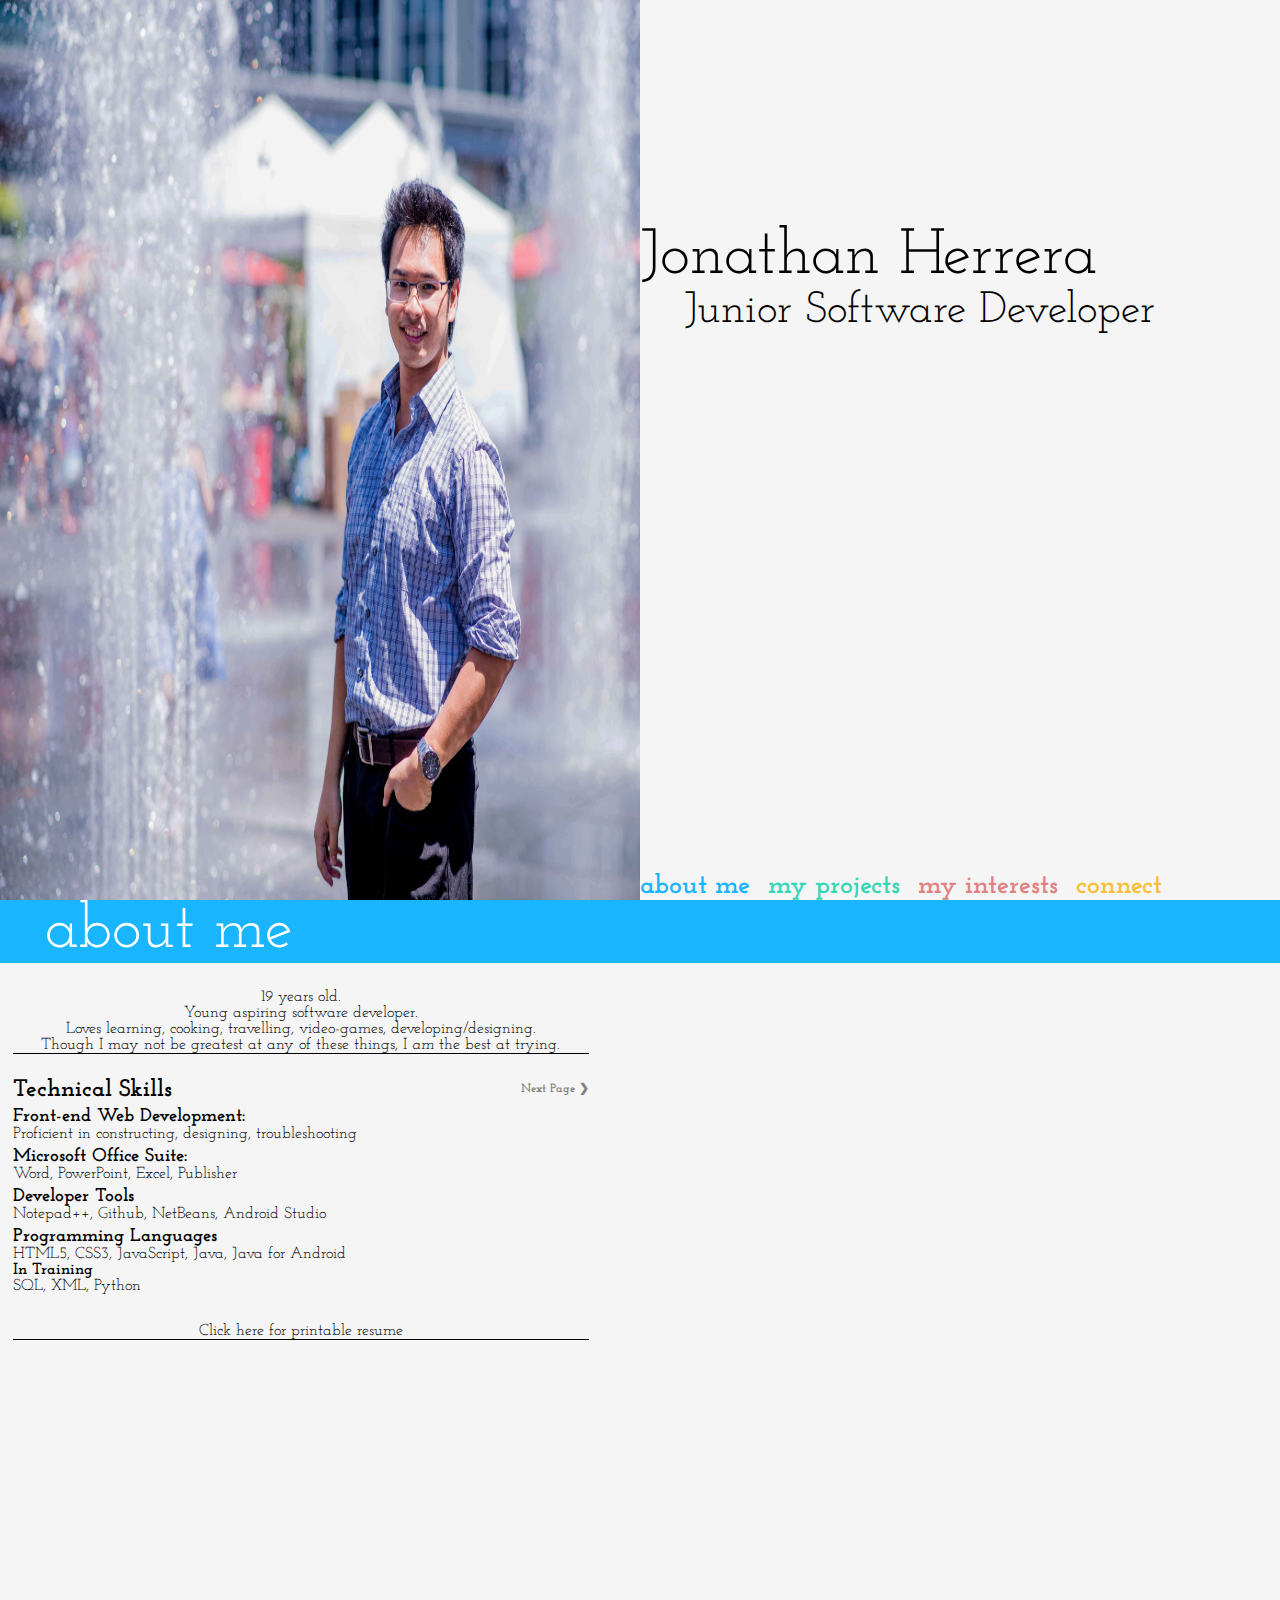
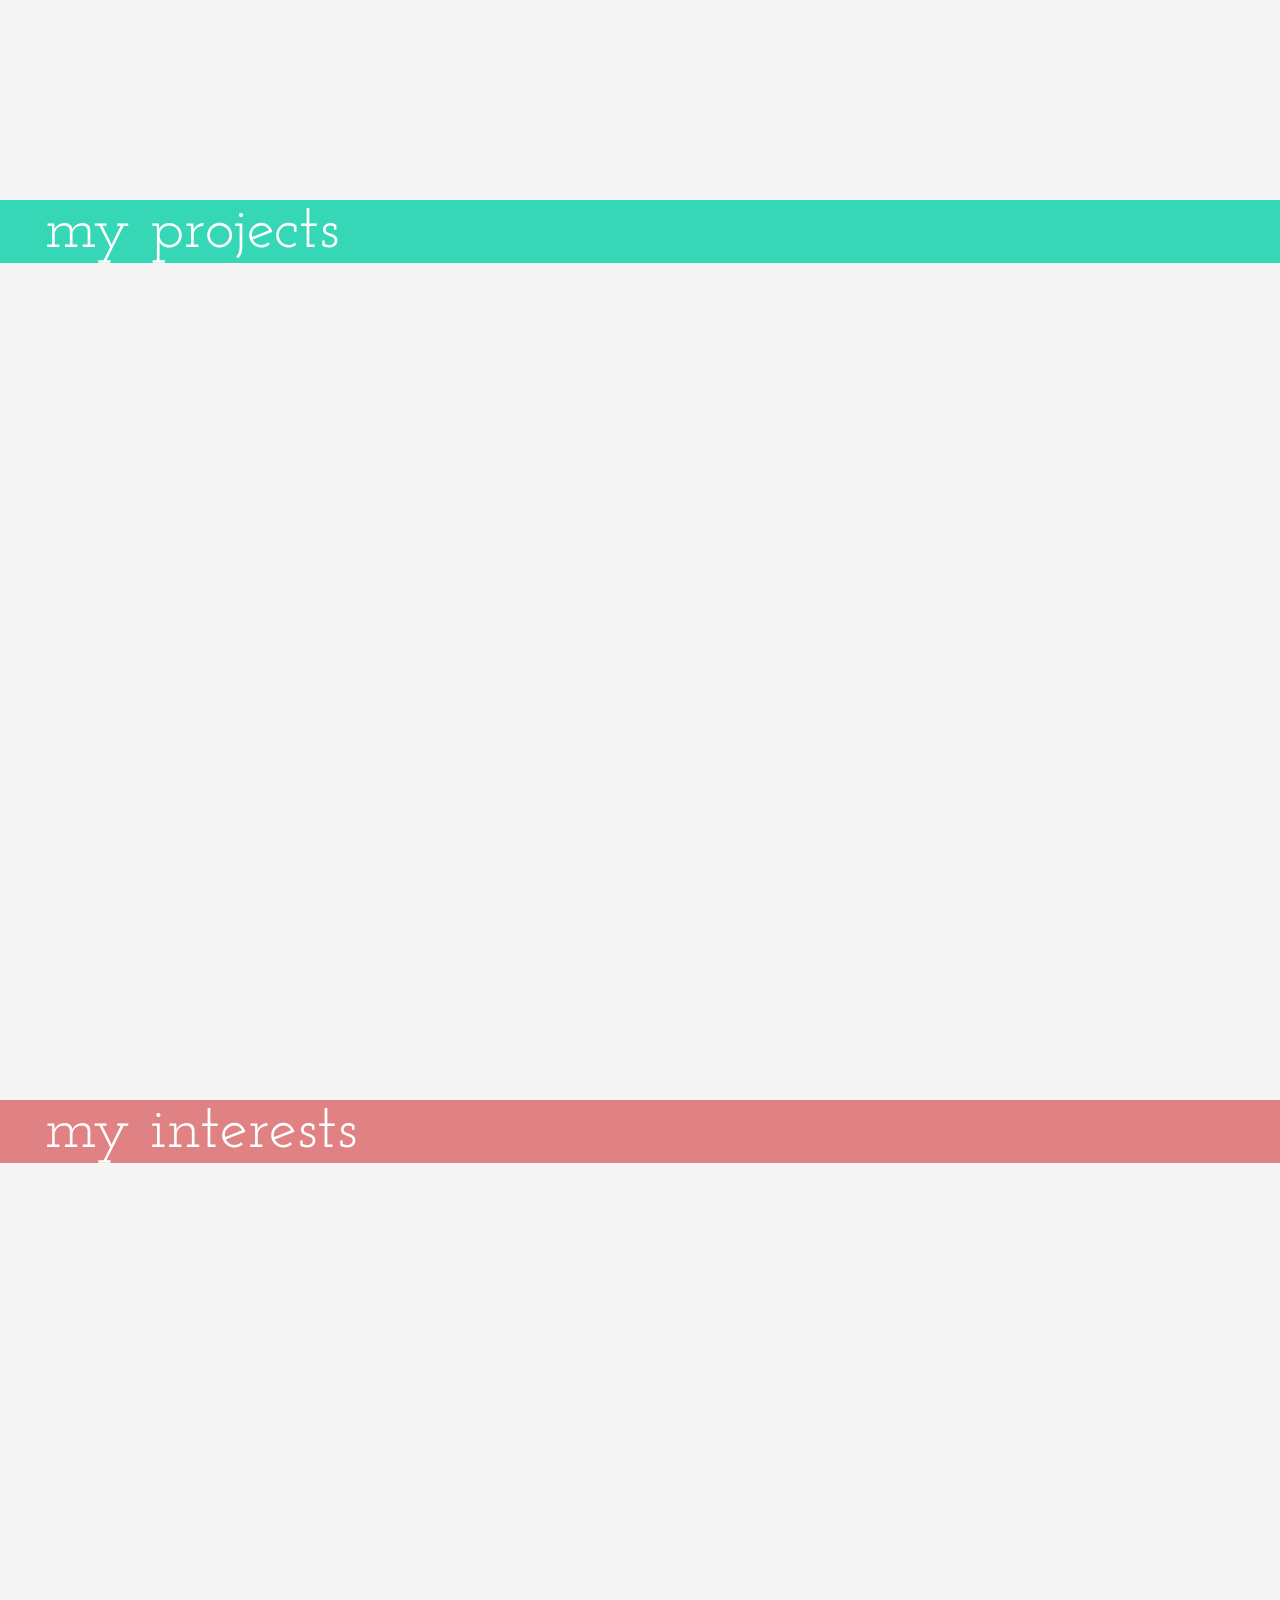
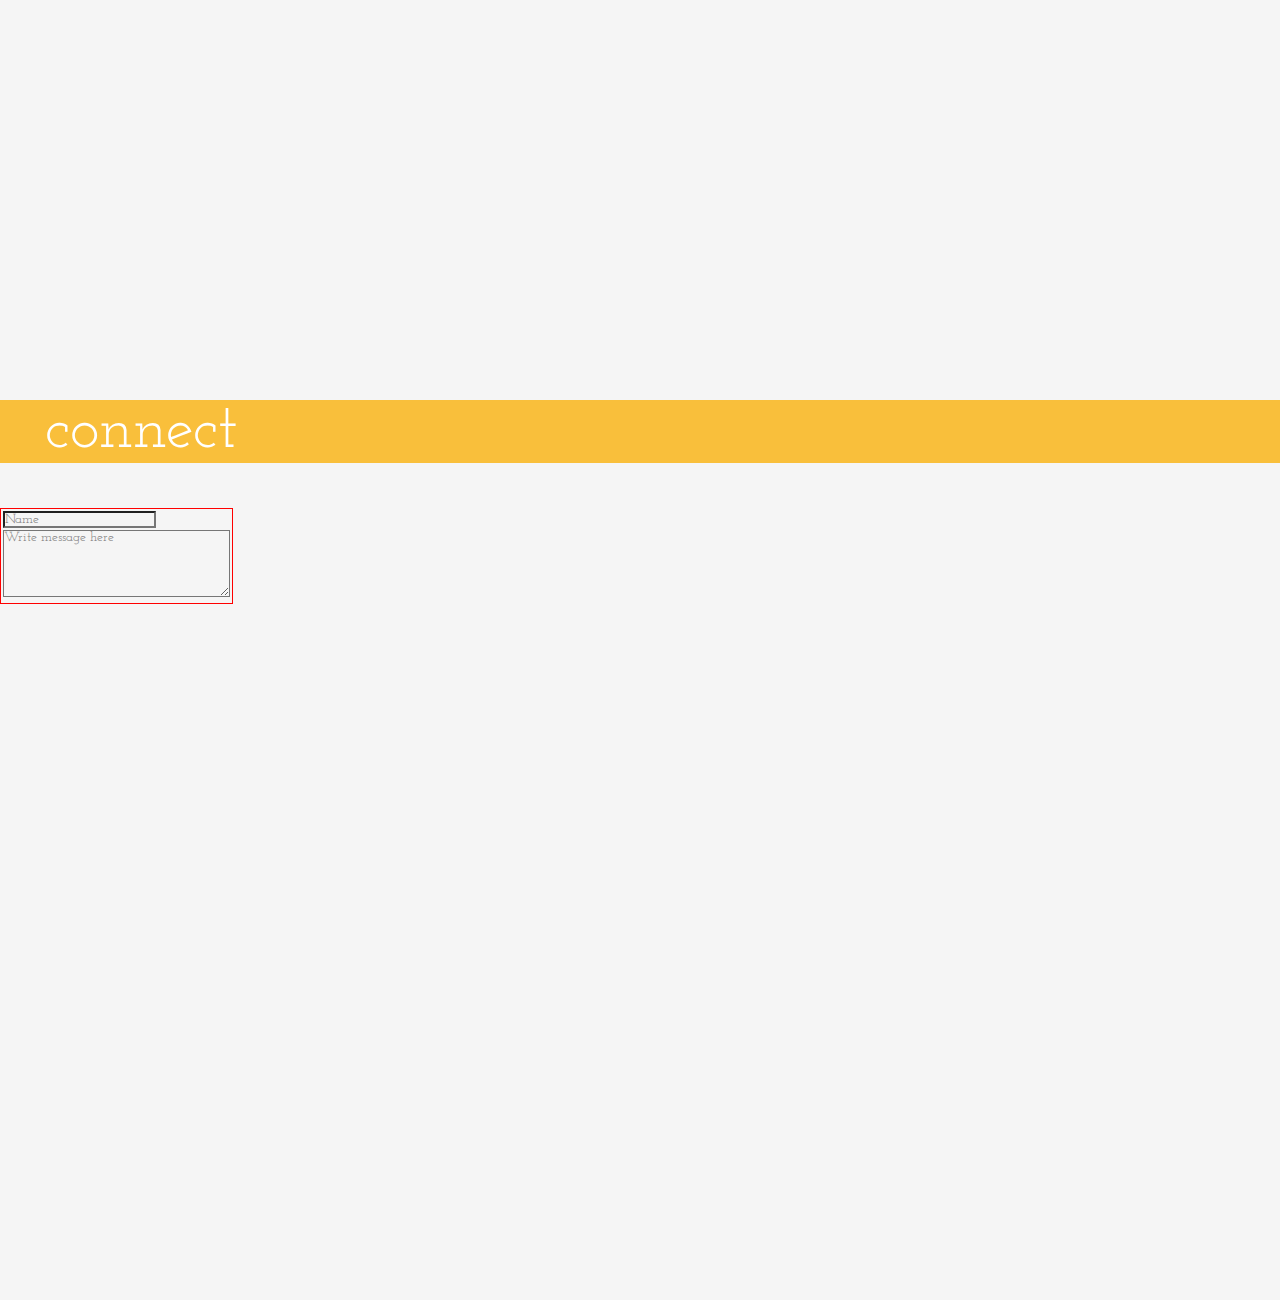
<file: new site/index.html>
<!DOCTYPE HTML>

<html>

	<head>
	
		<title> Jonathan Herrera's Portfolio </title>
		<meta charset="UTF-8">
		
		<link href="https://fonts.googleapis.com/css?family=Josefin+Slab" rel="stylesheet">
		<link href="css/style.css" type="text/css" rel="stylesheet">
		<link href="css/styleAbout.css" type="text/css" rel="stylesheet">
		<link href="css/styleProjects.css" type="text/css" rel="stylesheet">
		<link href="css/styleInterests.css" type="text/css" rel="stylesheet">
		<link href="css/styleContact.css" type="text/css" rel="stylesheet">
		
		<script src="https://ajax.googleapis.com/ajax/libs/jquery/1.12.4/jquery.min.js"></script>
		<script src="js/scripts.js" defer></script>

		
		
	</head>
	
	<body>
	
	<!-- this is the initial landing page tat contains my face/name/title and quick links -->
		<section id="pageLanding">
		<!-- the section contains the background image and the article formats all content to the unoccupied side -->
			<article id="intro">
			
				<p> Jonathan Herrera </p>
				<p style="padding-left: 1em; font-size: 2.75em;"> Junior Software Developer </p>
				
<!-- 				<a href="#transitionAbout"> About Me </a> -->
						<!-- the link should actually connect to the transition so it shows as well -->
				
<!-- 				<section id="quickNav">
					<img class="icon" src="images/icons/iconAbout.svg">
					<img class="icon" src="images/icons/iconProjects.svg">
					<img class="icon" src="images/icons/iconInterests.svg">
					<img class="icon" src="images/icons/iconContact.svg">
				</section> -->
				
			<nav id="navMain">
			
				<ol>
					<li> <a href="#transitionAbout" style="color:rgb(25, 181, 254)"> about me </a> </li>
					<li> <a href="#transitionProjects" style="color:rgb(54, 215, 183)"> my projects </a> </li>
					<li> <a href="#transitionInterests" style="color:rgb(224, 130, 131)"> my interests </a> </li>
					<li> <a href="#transitionContact" style="color:rgb(249, 191, 59)"> connect </a> </li>
				</ol>
			
			</nav>
				
			</article>
		
		</section>
		
<!-- the following section is the about me page -->
		
		<article class="transition" id="transitionAbout">
			
			<a href="#transitionAbout"> about me </a>
			
		</article>
		
	
		<section class="page" id="pageAbout">
		
			<article id="contentAbout">
			
				<p> 19 years old. <br>
					Young aspiring software developer. <br>
					Loves learning, cooking, travelling, video-games, developing/designing. <br>
					Though I may not be greatest at any of these things, I <em>am</em> the best at trying.
				</p>
				
				<section class="experience"> 
					<a class="skillNext" onclick="plusSkills(1)">Next Page &#10095;</a>
					<!-- these are the next/previous slide buttons -->
				
					<article class="skillList">
					
						<h2> Technical Skills </h2>
						
							<h3> Front-end Web Development:</h3>
							<p> Proficient in constructing, designing, troubleshooting </p>
							
							<h3> Microsoft Office Suite: </h3> 
							<p> Word, PowerPoint, Excel, Publisher </p>
							
							<h3> Developer Tools </h3> 
							<p>  Notepad++, Github, NetBeans, Android Studio </p>
							
							<h3> Programming Languages </h3>
							<p> HTML5, CSS3, JavaScript, Java, Java for Android </p>
							
								<h4> In Training </h4>
								<p> SQL, XML, Python </p>
							
					</article>
						
					<article class="skillList">
					
						<h2> Awards and Certifications </h2>
						
							<h3> MTA: HTML5 Application Development Fundamentals </h3>
							<p> Certified in using the fundamental applications for use in front-end web development </p>
							
							<h3> Skills Canada </h3>
							<p> Participated in the national Skills Canada competition in the secondary school level for IT - Software Solutions for Businesses and achieved second place </p>
							
							<h3> Customer Service Excellence </h3>
							<p> Have demonstrated the ability to communicate with customers and guests in a professional manner as well as the capacity to handle various situations that may arise </p>

					</article>		
							
					<article class="skillList">
					
						<h2> Education and Training </h2>
						
							<h3> Technology Service Corps., NPower Canada </h3>
							<p> Intensive fifteen week training in web and mobile applications development.</p>
							
								<h4> Extracurricular </h4>
								<p> Review Committee - Organized activities to help teach peers new concepts </p>
								<p> Graduation Video Committee - Directing a video used that will be used to promote the program </p>
							
							<h3> Assumption College School, Secondary School </h3>
							<p> Graduated with OSSD, Honour Roll, and French Language Certificate</p>
							
								<h4> Extracurricular </h4>
								<p> Curling Team - Played as a member of my school's curling team </p>
								<p> Concert Band - Attended weekly rehearsals and performed for numerous events </p>
							
					</article>
					
					<br>
				
				</section>
				
				<p id="resume"> <a href="content/Jonathan_Herrera_Resume.pdf"> Click  here for printable resume</a> </p>
				
			</article>
		
		</section>
		
<!-- the follwing section is the projects page -->
		
		<article class="transition" id="transitionProjects">
		
			<a href="#transitionProjects"> my projects </a>
		
		</article>
		
		<section class="page" id="pageProjects">
		
			<article id="contentProjects">
			
				
			
			</article>
		
		</section>
		
<!-- the following is the interests page -->

		<article class="transition" id="transitionInterests">
		
			<a href="#transitionInterests"> my interests </a>
		
		</article>
		
		<section class="page" id="pageInterests">
		
			<article id="contentInterests">
			
			
			</article>
		
		</section>
		
<!-- the following is the contact page -->

		<article class="transition" id="transitionContact">
			
			<a href="#transitionContact"> connect </a>
		
		</article>
		
		<section class="page" id="pageContact">
		
			<form>
		
				<table id="formContact">
					
					<tr>
						<td> <input type="text" name="firstName" value="" placeholder="Name" required></td>
					</tr>
					
					<tr>
						<td> <textarea rows="5" cols="30" value="" placeholder="Write message here" required></textarea></td>
					</tr>
					
				</table>
			
			</form>
			
		</section>
		
	</body>
	
<html>
</file>
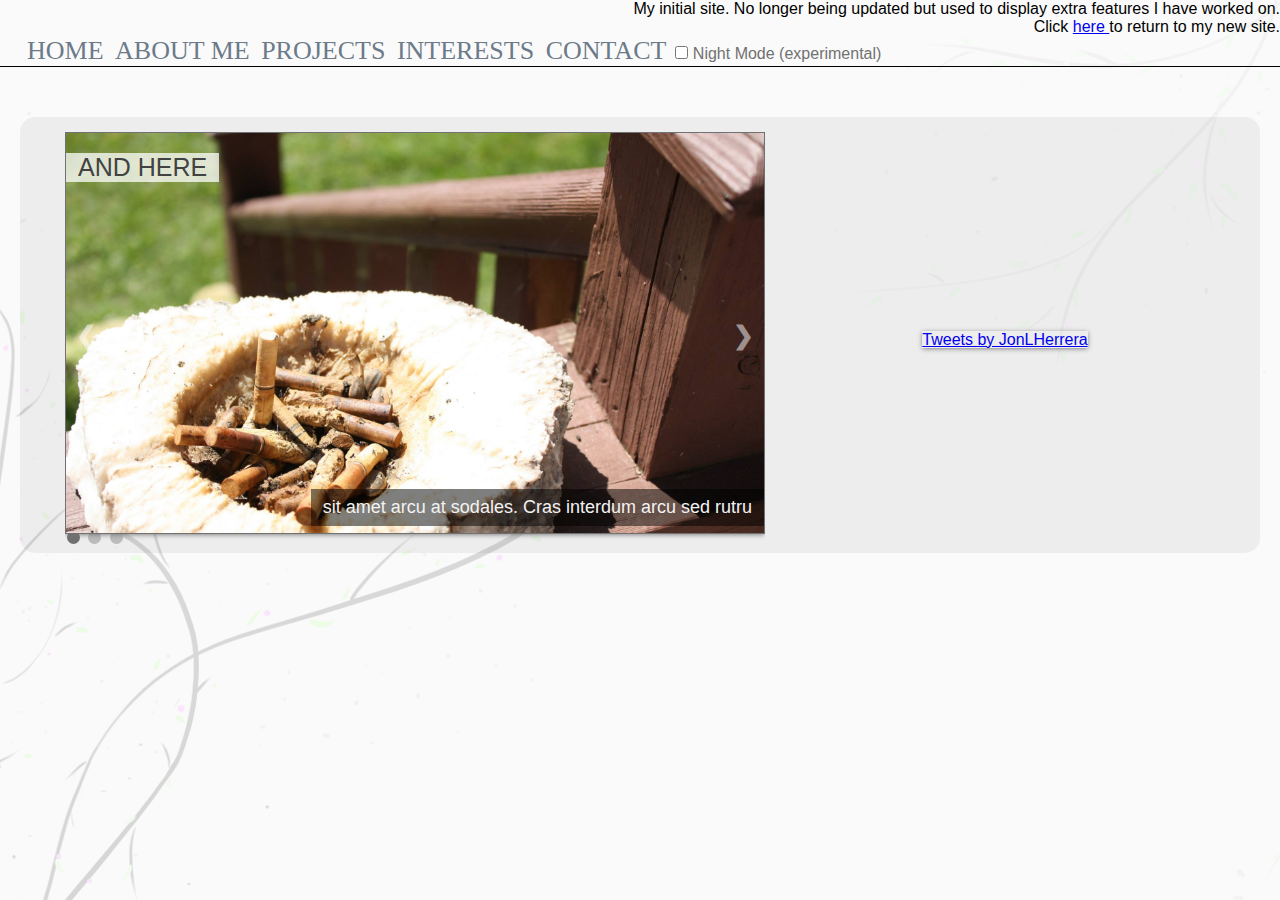
<file: old site/index.html>
<!-- JONATHAN HERRERA -->
<!doctype html>

<html>

    <head> 
    
        <meta charset="UTF-8">
<!--		<meta name="viewport" content="width=content-width"> -->
<meta name="viewport" content="width=device-width, initial-scale=1.0, maximum-scale=1.0, user-scalable=no">
        
		<link rel="stylesheet" type="text/css" href="css/style.css">
		<link rel="stylesheet" type="text/css" href="css/homeStyle.css">
		<link rel="stylesheet" type="text/css" href="css/aboutMeStyle.css">
		<link rel="stylesheet" type="text/css" href="css/portfolioStyle.css">
		<link rel="stylesheet" type="text/css" href="css/interestsStyle.css">
		
		<script src="js/script.js" defer></script>
		<!-- the defer is needed so that the page will load the carousel before the JS -->
		<script src="js/progressBars.js" defer></script>
		<!-- this loads my status bars in AboutME -->
		<script src="js/nightMode.js"></script>
		
        <title> Jonathan Herrera </title>
        
    </head>
    
    <body onresize="navChange()">
	<!-- this is for the navbar. function explained in the script sheet -->
    
        <header>
			
			My initial site. No longer being updated but used to display extra features I have worked on. <br>
			Click <a href="../index.html"> here </a> to return to my new site.
		
        </header>
        
		<!-- the overlay and overlay-content classes are what is being mainpulated when the screen is mobile view -->
        <nav id="myNav" class="overlay">
        	
			<!-- Button to close the overlay navigation -->
			<a href="javascript:void(0)" class="closebtn" onclick="closeNav()">&times;</a>
				<!-- the X symbol. or "times" in multiplication -->
			
			<ul class="overlay-content">
				
				<li> <a class="mainLink" onclick="currentSite(1)" onclick="resetBars()"> HOME </a> </li>
				
				<li> <a class="mainLink" onclick="currentSite(2)" id="runSkills"> ABOUT ME </a> </li>
				
				<li> <a class="mainLink" onclick="currentSite(3)"> PROJECTS </a> </li>
				
				<li> <a class="mainLink" onclick="currentSite(4)"> INTERESTS </a> </li>
				
				<li> <a class="mainLink" onclick="currentSite(5)"> CONTACT </a> </li>
				<!-- the links are more like the slideshow than actual links as they will simply rotate the pages as opposed to loading a separate sheet each time -->
				<li> <input type="checkbox" id="nightToggle" onclick="toggleNight()" style="color: pink;"><label for="nightToggle" id="nightLabel" style="color: #717171"> Night Mode (experimental)</label> </li>
				
			</ul>
			
		</nav>
		
		<!-- Use any element to open/show the overlay navigation menu -->
			<span class="openbtn" onclick="openNav()">☰</span>
		
		<!--	<nav id="extraLinks">
this was for a secondary navbar but the idea is scrapped for now			
				<ul id="contactNav">
				
					<li> <a href="#"> LinkC </a> </li>
					<li> <a href="#"> LinkC </a> </li>
					<li> <a href="#"> LinkC </a> </li>
				
				</ul>
				
				<ul id="interestsNav">
				
					<li> <a href="#"> LinkI </a> </li>
					<li> <a href="#"> LinkI </a> </li>
					<li> <a href="#"> LinkI </a> </li>
				
				</ul>
			
			</nav> -->

<!-- HOMEPAGE --><!-- HOMEPAGE --><!-- HOMEPAGE --><!-- HOMEPAGE --><!-- HOMEPAGE --><!-- HOMEPAGE --><!-- HOMEPAGE -->
		<section id="homePage" class="sitePage flex-container fadePage">
		
			
			<section id="slideShowWhole" class="flex-item">
			<!-- so I can manipulate BOTH the picture area and dots -->
			
				<section class="slideshow-container">
				<!-- This is the area for the slideshow -->
				   <article class="mySlides fade">
				  
					<section class="slideTitle">And Here</section>
					
					<img src="images/slides/placeholder2.jpg">
					
					<section class="slideCaption">sit amet arcu at sodales. Cras interdum arcu sed rutru</section>
					
				  </article>
				  
				  <article class="mySlides fade">
					<!-- this styles the slides. the fade class is for the fade effects defined in CSS -->
					<section class="slideTitle">Catchy Title Goes Here</section>
					
					<img src="images/slides/skillsComp.jpg">
					
					<section class="slideCaption">Lorem ipsum dolor sit amet, consectetur adipiscing elit. Vestibulum aliquet maximus rhoncus. Pellentesque vulputate sit amet arcu at sodales. Cras interdum arcu sed rutru</section>
					
				  </article>

				 

				  <article class="mySlides fade">
				  
					<section class="slideTitle">Also Here</section>
					
					<img src="images/slides/placeholder3.jpg">
					
					<section class="slideCaption">Lorem Ipsum is simply dummy text of the printing and typesetting industry. Lorem Ipsum has been the industry's standard dummy text ever since the 1500s, when an unknown printer took a galley of type and scrambled it to make a type specimen book. </section>
					
				  </article>

				  <a class="prev" onclick="plusSlides(-1)">&#10094;</a>
				  <a class="next" onclick="plusSlides(1)">&#10095;</a>
				  <!-- these are the next/previous slide buttons -->
				  
				</section>

					<br>

					<section id="dotArea">
					<!-- this section is for the picture select dots -->
					  <span class="dot" onclick="currentSlide(1)"></span> 
					  <span class="dot" onclick="currentSlide(2)"></span> 
					  <span class="dot" onclick="currentSlide(3)"></span> 
					  <!-- each function is associated to a picture -->
				  
					</section>		

			</section>
			
			<!-- TWITTER -->
				<section id="feed" class="flex-item">
					<!-- this is the actual twitter feed -->
					<a class="twitter-timeline" align="right" data-width="410px" data-height="450" href="https://twitter.com/JonLHerrera">Tweets by JonLHerrera</a> <script async src="//platform.twitter.com/widgets.js" charset="utf-8"></script>
						<!-- Can't figure out how to make this script external -->
						<script>!function(d,s,id){var js,fjs=d.getElementsByTagName(s)[0],p=/^http:/.test(d.location)?'http':'https';if(!d.getElementById(id)){js=d.createElement(s);js.id=id;js.src=p+'://platform.twitter.com/widgets.js';fjs.parentNode.insertBefore(js,fjs);}}(document, 'script', 'twitter-wjs');</script>	
							
				</section>	
			
		</section>
<!-- ABOUT ME PAGE --><!-- ABOUT ME PAGE --><!-- ABOUT ME PAGE --><!-- ABOUT ME PAGE --><!-- ABOUT ME PAGE -->
		<section id="aboutMePage" class="sitePage fadePage flex-containerAbout">
		
			<figure id="quickBio" class="flex-itemAbout">
			
				<img src="images/me.png" id="selfie">
<!--				
				<canvas id="myCanvas" width="250" height="250" style="background-color: transparent;">
				<!-- I want the excess canvas to not be shown -->
<!--					<img src="images/me.png" id="selfie">
					<!-- this is my face on the about me page. the image must be contained in the canvas tags so it will only have a chance to appear in the canvas -->
<!--				</canvas>
				
				<script src="js/canvas.js"></script>
				<!-- script must come after canvas because thats the way HTML loads -->
				<figcaption>
					19 years old. <br>
					Young aspiring software developer. <br>
					Loves learning, cooking, travelling, video-games, developing/designing. <br>
					Though I may not be greatest at any of these things, I <em>am</em> the best at trying.
				</figcaption>
				
			</figure>
			
			<section id="mtaStats" class="flex-itemAbout"> 
			<!-- this section shows circular progress bars for the proficiencies tested for in the MTA -->
			
				<h4 style="margin:-20px;"> Microsoft Technology Associate: </h4> <br> <h5><i> HTML5 Application Development Fundamentals</i> </h5>
			
				<canvas class="chart" id="htmlSkill" width="150px" height="150px"
				title="This is my proficiency in programming using HTML5 which is used for structuring websites.">
				</canvas>
					
				<canvas id="cssSkill" width="150px" height="150px"
				title="This is my proficiency in programming using Cascading Style Sheets which is used for styling webpages.">
				</canvas>
				
				<canvas id="jsSkill" width="150px" height="150px"
				title="This is my proficiency in programming using JavaScript which is used to create interactivity in websites.">
				</canvas>
				
				<canvas id="lifeSkill" width="150px" height="150px"
				title="This is my knowledge about the Application Life Cycle. This cycle explains the stages that an application must go through when being developed.">
				</canvas>
				
				<p style="font-size: 10px;"><i> Hover for more information </i></p>
				
			
			</section>
			
			<section class="experience flex-itemAbout">
				<!-- TECHNICAL SKILLS -->
				
				<article class="skillList">
				
					<h2> Technical Skills - Learning in Progress </h2>
					
						<h3> Front-end Web Development:</h3>
						<p> Proficient in constructing, designing, troubleshooting </p>
						
						<h3> Microsoft Office Suite: </h3> 
						<p> Word, PowerPoint, Excel, Publisher </p>
						
						<h3> Developer Tools </h3> 
						<p> Github, NetBeans, Notepad++ </p>
						
				</article>
					
				<article class="skillList">
				
					<h2> Awards and Certifications </h2>
					
						<h3> MTA: HTML5 Application Development Fundamentals </h3>
						<p> Certified in using the fundamental applications for use in front-end web development </p>
						
						<h3> Skills Canada </h3>
						<p> Participated in the national Skills Canada competition in the secondary school level for IT - Software Solutions for Businesses and achieved second place </p>
						
						<h3> Customer Service Excellence </h3>
						<p> Have demonstrated the ability to communicate with customers and guests in a professional manner as well as the capacity to handle various situations that may arise </p>

				</article>		
						
				<article class="skillList">
				
					<h2> Education and Training </h2>
					
						<h3> Technology Service Corps., NPower Canada </h3>
						<p> Intensive fifteen week training in web and mobile applications development. <i> In progress </i></p>
						
						<h3> Assumption College School, Secondary School </h3>
						<p>Graduated with OSSD, Honour Roll, and French Language Certificate</p>
						
				</article>
				
				<br>
				
					<a class="skillNext" onclick="plusSkills(1)">Next Page &#10095;</a>
					<!-- these are the next/previous slide buttons -->
				
			</section>
		
		</section>

<!-- PORTFOLIO PAGE --><!-- PORTFOLIO PAGE --><!-- PORTFOLIO PAGE --><!-- PORTFOLIO PAGE --><!-- PORTFOLIO PAGE -->

<!--		<section id="portfolioPage" class="sitePage fadePage">
		
	idea where links are on the top but and page would load underneath. On pause while a more visually appealing design is attempted		
			<nav id="secondNav">
			
				<ul>
					
					<li><a onclick="load0()"> Snapshots </a><li>
					<li><a onclick="load1()"> Project 1 </a></li>
					<li><a onclick="load2()"> Project 2 </a></li>
					<li><a onclick="load3()"> Project 3 </a></li>
					
				</ul>
			
			</nav>
			
			<article id="portfolioDisplay"> 
			
				<script>
					
					var portDisplay = document.getElementById("portfolioDisplay");
					var snapshot = document.getElementById("snapshots");
					
					function load0(){
						portDisplay.style.display = "none";
						snapshot.style.display = "flex";	
						<!-- this function will hide my projects and bring up its own section -->
<!--					}				
				
					function load1(){
						portDisplay.style.display = "initial";
						portDisplay.innerHTML='<object type="text/html" data="minigames/brickbreaker.html"  text-align="center" width="70%" height="75%" class="fade"></object>';
						snapshot.style.display = "none";
						<!-- this function will display one of my projects in the portfolio section -->
<!--					}
					
					function load2(){
						portDisplay.style.display = "initial";
						portDisplay.innerHTML='<object type="text/html" data="minigames/pong.html"  text-align="center" width="70%" height="100%" class="fade"></object>';
						window.scrollTo(300, 500);
						snapshot.style.display = "none";
					}
					//these functions are used to retrieve the portofolio objects
					
				</script>
			
			</article>
			
			<article id="snapshots">
			
				
			
			</article>
	
		</section>  -->
		
		<section id="portfolioPage" class="sitePage flex-containerPort fadePage">
		
			<p class="flex-itemPort">
				
				This page contains small projects that I have worked on. Each project is a way of demonstrating the skills that I have learned at that point in time. As simple as they may appear, I have spent many hours working with each of them individually. They are not the most pollished pieces as more projects roll in but the experience gained from creating them will hopefully by noticeable in my upcoming pieces. <em> (Projects will open in new window) </em>
				
			</p>
			
			<section id="polaroids" class="flex-container2 flex-itemPort">
			<!-- all images should be 300w by 200h in png format -->
				<figure class="flex-item2">
				
					<img src="images/projects/svg.png" onclick="load0()">
				
					<figcaption>
						
						A masterpiece by Jonathan Herrera <br>
						05.29.16
						
					</figcaption>
				
				</figure>
				
				<figure class="flex-item2" onclick="load1()">
				
					<img src="images/projects/guess.png">
					
					<figcaption>
					
						A simple guessing game <br>
						06.09.16
						
					</figcaption>
					
				</figure>
				
				<figure class="flex-item2" onclick="load2()">
				
					<img src="images/projects/breakout.png">
					
					<figcaption>
					
						A recreation of the game Breakout <br>
						06.13.16
						
					</figcaption>
					
				</figure>
				
				<figure class="flex-item2" onclick="load3()">
				
					<img src="images/projects/pong.png">
					
					<figcaption>
					
						A two player Pong <br>
						06.15.16
						
					</figcaption>
					
				</figure>
				
			</section>

		</section>
		
<!-- INTERESTS PAGE --><!-- INTERESTS PAGE --><!-- INTERESTS PAGE --><!-- INTERESTS PAGE --><!-- INTERESTS PAGE -->

		<article id="interestsPage" class="sitePage">
		<!-- i use article because it can stand alone w/o content -->
		<!-- a lot of in-line CSS is going to be used due to the layout I am aiming for -->
			<!-- Main Section -->
			<article class="interest">
		
				<p> I have many interests which include listening to music and playing it (on the trumpet, though its been a while), tasting new foods and attempting creative recipes, and solving puzzles (I enjoy sudoku). Though there are many more, my top interests are listed here. </p>
				
				<p><i>(scroll right)</i></p>
		
			</article>	
			

		
		
			<!-- Video Games -->
<article class="spacing"><h2> Video Games </h2></article>
<article class="spacing"></article>
	
				<img src="images/interests/uncharted.png">
				
				
				
				<article class="interest" style="margin: 0 100px 0 -50px">
				
					<p>	My interest in video games has spawned when I was a very young child beginning with a certain Italian plumber character on a journey to save a princess.</p> 
		
					<p>In more recent years gaming has become a large industry in which I have become more interested in actually entering. I am inspired by the craftsmanship and talent put into one game and I wish to develop something that others may see.<p>
		
					<p>My favourite video game series are "UNCHARTED", by Naughty Dog, for its beautiful graphics and enthralling narratives, and "The Legend of Zelda" series from Nintendo, for its fluid gameplay and immersive world.</p>
					
				</article>	
				
				<img src="images/interests/zelda.jpg">
			
<article class="spacing"><h2> Travelling </h2></article>
<article class="spacing"></article>

				<img src="images/interests/travel.png">
				
				<article class="interest" style="margin-left: -500px">
				
					<p> A big dream of mine, as it probably is with many others, is to travel the world. I wish to experience the culture of people from around the world.</p>
					
					<p style="margin: 30px 0 0 -50px">I want to make the best of life and see everything the world has to offer.</p>
				
				</article>	

<article class="spacing"><h2> Technology </h2></article>
<article class="spacing"></article>
				
		
		</article>
		
		<section id="contactPage" class="sitePage">
		
			<p> Email: Jon.Herrera@outlook.com <br>
				GitHub: https://github.com/JonHerrera/ <br>
				Twitter: @JonLHerrera </p>
		
		</section>

    </body>

</html>
</file>
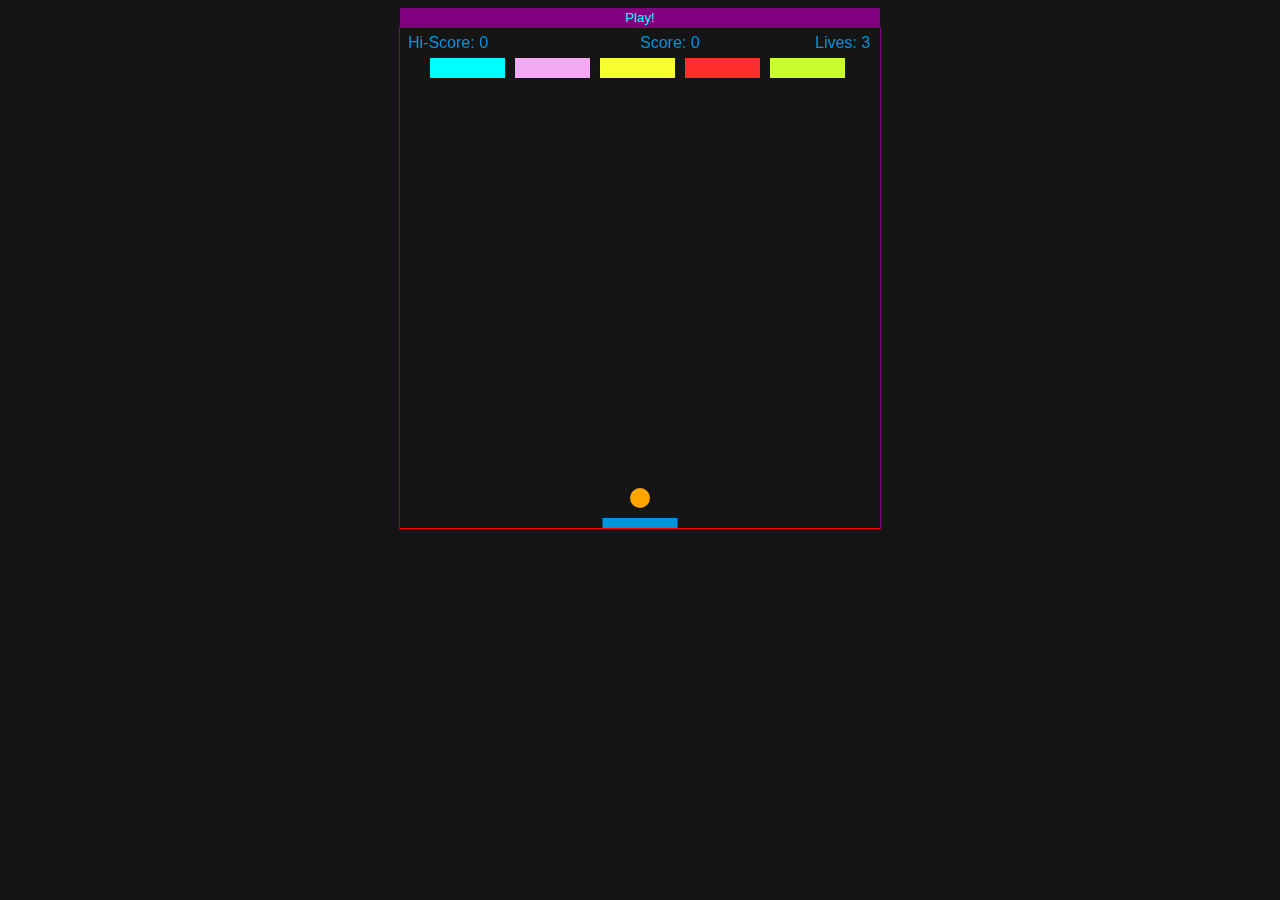
<file: minigames/brickbreaker.html>
<!-- JONATHAN HERRERA -->

<!-- followed the guide at:
https://developer.mozilla.org/en-US/docs/Games/Tutorials/2D_Breakout_game_pure_JavaScript
 -->

<!doctype html>

<html>

	<head>
		
		<meta charset="UTF-8">
		<title> Brick Breaker </title>
		<link href="css/style.css" rel="stylesheet" type="text/css">
		
		
	</head>
	
	<body>
	
		<section id="gameArea">
			<input type="submit" id="runGame" value="Play!">
			<br>
			<canvas id="canvas" width="480" height="500"></canvas>
			<script src="js/script.js"></script>
		</section>
		
	</body>
	
</html>

<!-- Shape repository
//RECTANGLE
			ctx.beginPath();
			ctx.rect(20, 40, 50, 50);
			//.rect(x, y, width, height)
			ctx.fillStyle = "#FF0000";
			ctx.fill();
			//need this to actually color in our shape
			ctx.closePath();
			//using closeStroke() results in an outline on the shape
			
			//CIRCLE
			ctx.beginPath();
			ctx.arc(240, 160, 20, 0, 2 * Math.PI, false);
			//.arc(x, y, r, sAngle, eAngle, ccw)
			ctx.fillStyle = "green";
			ctx.fill();
			ctx.closePath();
			
			//RECTANGLE2
			ctx.beginPath();
			ctx.rect(160, 10, 100, 40);
			ctx.strokeStyle = "rgba(0, 0, 255, 0.5)";
			//changing the color of the stroke
			ctx.stroke();
			ctx.closePath(); -->
</file>
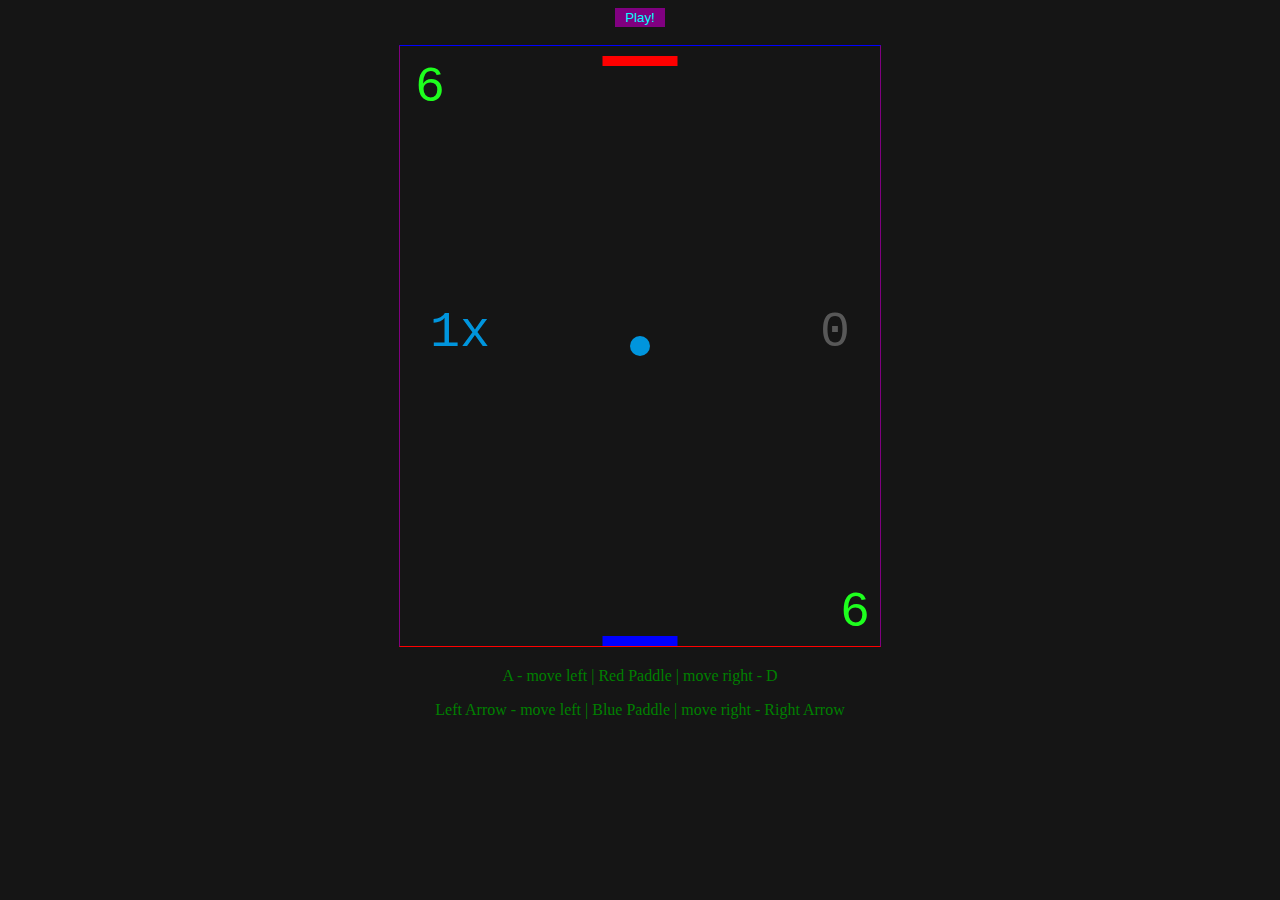
<file: minigames/pong.html>
<!-- JONATHAN HERRERA -->

<!-- followed the guide at:
https://developer.mozilla.org/en-US/docs/Games/Tutorials/2D_Breakout_game_pure_JavaScript
 -->

<!doctype html>

<html>

	<head>
	
		<meta charset="UTF-8">
		<title> Brick Breaker </title>
		<link href="css/style2p.css" rel="stylesheet" type="text/css">
		
	</head>
	
	<body>
		
		<section id="gameArea">
			
			<input type="submit" id="runGame" value="Play!">
			<br>
			<br>
			<canvas id="canvas" width="480" height="600"></canvas>
		<p> A - move left | Red Paddle | move right - D </p>
		<p> Left Arrow - move left | Blue Paddle | move right - Right Arrow </p>
		</section>
		<script src="js/script2p.js"></script>
		
	</body>
	
</html>

<!-- Shape repository
//RECTANGLE
			ctx.beginPath();
			ctx.rect(20, 40, 50, 50);
			//.rect(x, y, width, height)
			ctx.fillStyle = "#FF0000";
			ctx.fill();
			//need this to actually color in our shape
			ctx.closePath();
			//using closeStroke() results in an outline on the shape
			
			//CIRCLE
			ctx.beginPath();
			ctx.arc(240, 160, 20, 0, 2 * Math.PI, false);
			//.arc(x, y, r, sAngle, eAngle, ccw)
			ctx.fillStyle = "green";
			ctx.fill();
			ctx.closePath();
			
			//RECTANGLE2
			ctx.beginPath();
			ctx.rect(160, 10, 100, 40);
			ctx.strokeStyle = "rgba(0, 0, 255, 0.5)";
			//changing the color of the stroke
			ctx.stroke();
			ctx.closePath(); -->
</file>
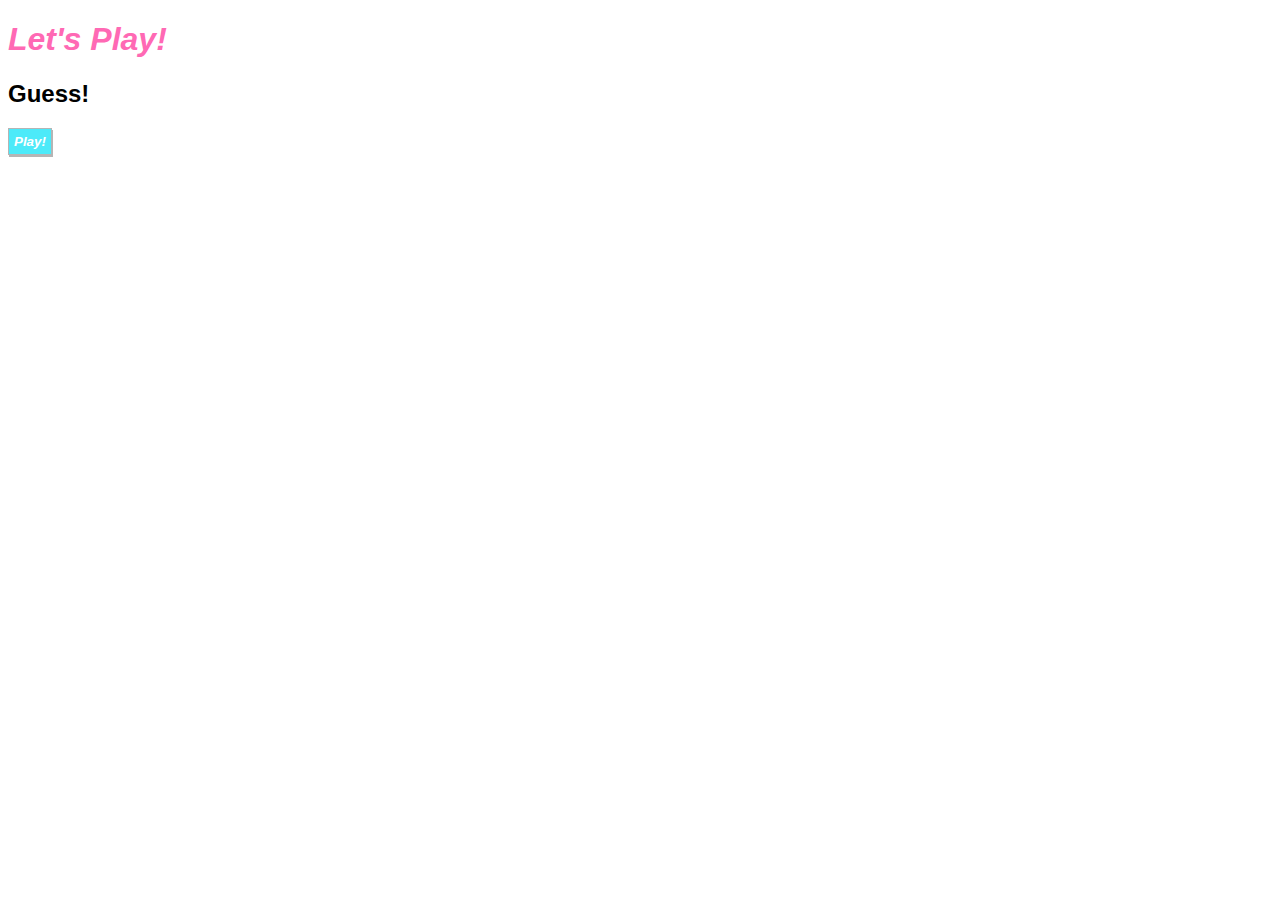
<file: projects/guess/guess.html>
<!doctype html>

<html>

	<head>
		
		<meta charset="UTF-8">
		<link href="css/style.css" rel="stylesheet" type="text/css">
		<script src="js/script.js"> </script>
		<title> Guess the number! </title>
		
	</head>
	
	<body>
	
		<h1> Let's Play! </h1>
		
		<section>
		
			<h2> Guess! </h2>
			
				<input class="button" type="submit" id="play1" value="Play!">
				
					<section id="guessIcons">
					<!-- here is where the game will appear -->
					</section>
					
					<section id="displayHint">
					<!-- here is where the hint will be displayed -->
					</section>
					
					<section id="numGenerator">
					<!-- the random number will generate here -->
					</section>
			
		</section>
		
	</body>
	
</html>
</file>
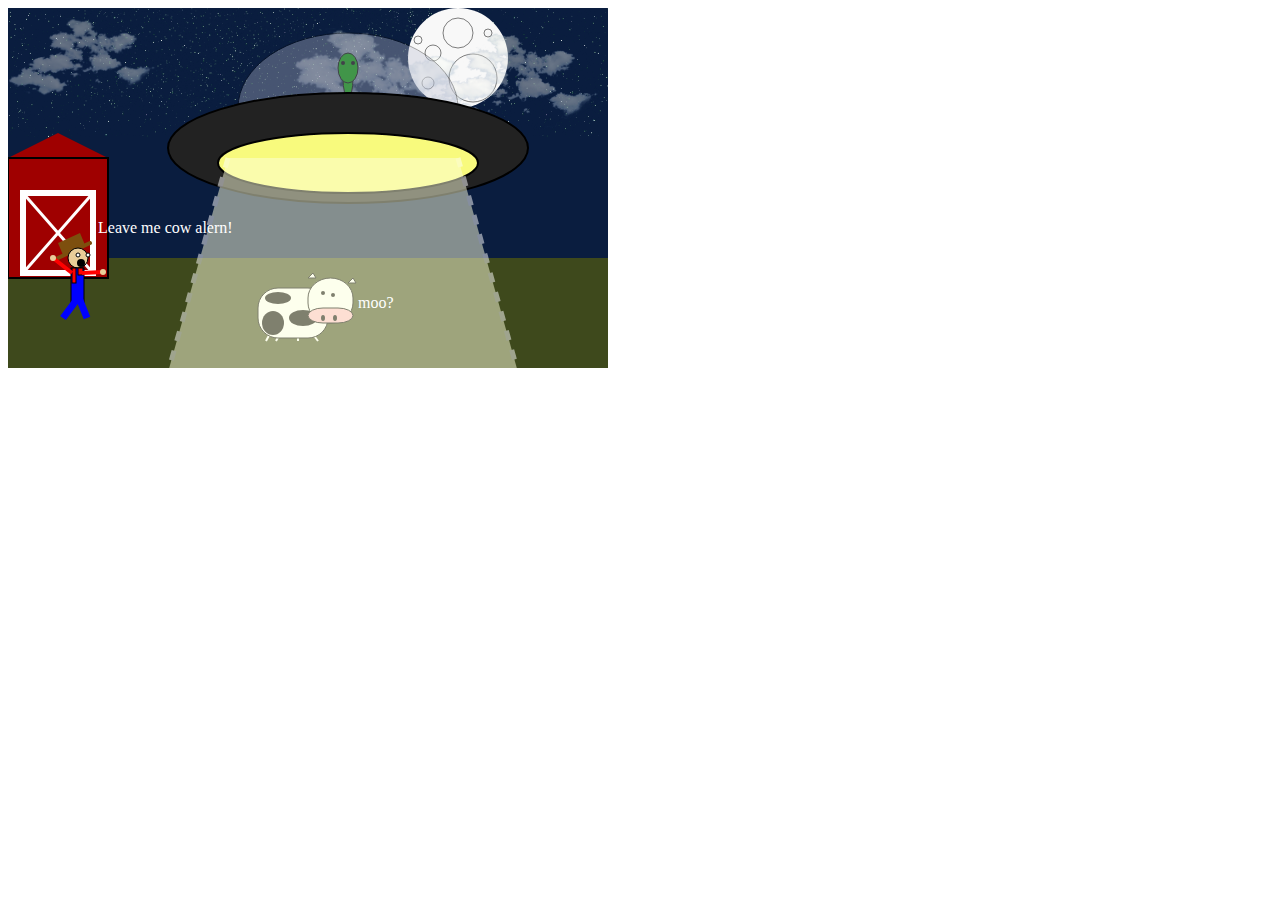
<file: projects/svg/svg.html>
<!doctype html>

<html>

	<head>
		<meta charset="UTF-8">
		<title>Alien Abduction!</title>
	</head>
	
<body>

	<svg height="360" width="600">

<!-- Note! the first code that comes first is the bottom layer with the last code being the top layer -->

<!-- Sky -->

<rect x="0" y="0" height="360" width="600" style="fill:#0A1D3F" />

<!-- Stars -->

<image x="0" y="0" height="100" width="500" xlink:href="stars.png" />

<image x="0" y="0" height="130" width="450" xlink:href="stars.png" />

<image x="400" y="0" height="130" width="450" xlink:href="stars.png" />

<!-- Moon -->

<circle cx="450" cy="50" r="50" style="fill:#F8F8F8" />
<circle cx="425" cy="45" r="8" style="fill:#F8F8F8;stroke:black;stroke-width:0.5" />
<circle cx="420" cy="75" r="6" style="fill:#F8F8F8;stroke:black;stroke-width:0.5" />
<circle cx="410" cy="32" r="4" style="fill:#F8F8F8;stroke:black;stroke-width:0.5" />
<circle cx="450" cy="25" r="15" style="fill:#F8F8F8;stroke:black;stroke-width:0.5" />
<circle cx="465" cy="70" r="24" style="fill:#F8F8F8;stroke:black;stroke-width:0.5" />
<circle cx="480" cy="25" r="4" style="fill:#F8F8F8;stroke:black;stroke-width:0.5" />
	
	<!-- Clouds -->
		
	<image x="300" y="24" height="100" width="400" xlink:href="cloud.png" style="opacity:0.5" />
		
	<image x="100" y="20" height="150" width="500" xlink:href="cloud.png" style="opacity:0.5; stroke:green" />
	
	<image x="0" y="0" height="100" width="150" xlink:href="cloud.png" style="opacity:0.5; stroke:green" opacity: />
	
<!-- Grass -->

<rect x="0" y="250" height="110" width="600" style="fill:#3E491C" />

<!-- Barn -->

<polyline points="0,150,50,125,100,150" style="fill:#9F0000" />
	
<rect x="0" y="150" height="120" width="100" style="fill:#9F0000; stroke:black; stroke-width:2" />
	
	<!-- Door -->
		
	<rect x="15" y="185" height="80" width="70" style="fill:#9F0000; stroke:white; stroke-width:6" />
		
	<line x1="15" y1="185" x2="85" y2="265" style="stroke:white; stroke-width:3" />
		
	<line x1="15" y1="265" x2="85" y2="185" style="stroke:white; stroke-width:3" />
		
<!-- Farmer -->

	<!-- Head -->
		
		<!-- Hat -->
			
		<line x1="50" y1="250" x2="82" y2="235" style="stroke:#7D4F0E; stroke-width:4; stroke-linecap:round" />
			
		<polygon points="55,247,50,235,72,225,77,237," style="fill:#7D4F0E;" />			
		
	<circle cx="70" cy="250" r="10" style="fill:#E9CD99; stroke:black; stroke-width:1" />
		
	<circle cx="70" cy="247" r="2" style="fill:white; stroke:black" />
		
	<circle cx="80" cy="247" r="2" style="fill:white; stroke:black" />
		
	<circle cx="73" cy="255" r="4" style="fill:black" />
		
	<!-- Body -->
	
	<rect x="63" y="260" width="13" height="35" style="fill:blue; stroke:black" />
		
	<rect x="64" y="260" width="4" height="15" style="fill:red; stroke:black" />
	
	<rect x="70" y="260" width="5" height="7" style="fill:red; stroke:black" />
		
			<!-- Arms -->
			
			<line x1="64" y1="265" x2="45" y2="250" style="stroke:red; stroke-width:4" />
				
				<circle cx="45" cy="250" r="3" style="fill:#E9CD99" />
			
			<line x1="74" y1="265" x2="95" y2="264" style="stroke:red; stroke-width:4" />	
			
				<circle cx="95" cy="264" r="3" style="fill:#E9CD99;" />
				
			<!-- Legs -->

			<line x1="70" y1="290" x2="55" y2="310" style="stroke:blue; stroke-width:7" />
			
			<line x1="71" y1="290" x2="79" y2="310" style="stroke:blue; stroke-width:7" />

<!-- Spaceship -->	
	
	<!-- Alien -->
		
	<ellipse cx="340" cy="70" rx="5" ry="20" style="fill:green;stroke:black" />
	
	<ellipse cx="340" cy="60" rx="10" ry="15" style="fill:green;stroke:black" />
		
	<ellipse cx="335" cy="55" rx="2" ry="2" style="fill:black" />
		
	<ellipse cx="345" cy="55" rx="2" ry="2" style="fill:black" />
	
<ellipse cx="340" cy="100" rx="110" ry="75" style="fill:#BABED2; stroke:black; stroke-width:1; opacity:0.35" />

<ellipse cx="340" cy="140" rx="180" ry="55" style="fill:#222222; stroke:black; stroke-width:2" />
	
<ellipse cx="340" cy="155" rx="130" ry="30" style="fill:#F8FA7D; stroke:black; stroke-width:2" />
	
	<!-- Cow -->

		<!-- Body -->
	
			<!-- Legs -->
			
			<line x1="265" y1="320" x2="258" y2="333" style="stroke:white; stroke-width:2" />
			
			<line x1="275" y1="320" x2="268" y2="333" style="stroke:white; stroke-width:2" />
				
			<line x1="300" y1="320" x2="310" y2="333" style="stroke:white; stroke-width:2" />
				
			<line x1="290" y1="320" x2="290" y2="333" style="stroke:white; stroke-width:2" />
			
		<rect x="250" y="280" rx="20" ry="20" width="70" height="50" style="fill:white;stroke:black" />
				
			<!-- Spots -->
			
			<ellipse cx="270" cy="290" rx="13" ry="6" style="fill:black" />
				
			<ellipse cx="265" cy="315" rx="11" ry="12" style="fill:black" />
				
			<ellipse cx="295" cy="310" rx="14" ry="8" style="fill:black" />
		
			<!-- Ears -->
			
			<polygon points="300,270,305,265,308, 270" style="fill:white; stroke:black; stroke-width:1" />
				
			<polygon points="340,275,345,270,348,275" style="fill:white; stroke:black; stroke-width:1" />
		
		<rect x="300" y="270" rx="30" ry="20" width="45" height="45" style="fill:white;stroke:black" />
		
		<!-- Cow Face -->
		
		<rect x="300" y="300" height="15" width="45" rx="15" ry="50" style="fill:pink; stroke:black; stroke-width:1" />
		
			<ellipse cx="315" cy="310" rx="2" ry="3" style="fill:black" />
				
			<ellipse cx="327" cy="310" rx="2" ry="3" style="fill:black" />
				
		<circle cx="315" cy="285" r="2" style="fill:black" />
			
		<circle cx="325" cy="287" r="2" style="fill:black" />
	
	<!-- Spaceship Beam -->
	
	<polyline points="220,150,150,400,520,400,450,150" style="fill:#FDFFDC; stroke:white; stroke-width:5; stroke-dasharray:10; opacity:0.5" />
	
<!-- Text -->

<text x="90" y="225" style="fill:white"> Leave me cow alern! </text>

<text x="350" y="300" style="fill:white"> moo? </text>


	
<!-- Testing Zone -->
  
  	</svg>
	
<!-- Shape Bank

Rectangle
<rect width="300" height="100" style="fill:rgb(0,0,255);stroke-width:3;stroke:rgb(0,0,0)" />

Round Rectangle
<rect x="50" y="20" rx="20" ry="20" width="150" height="150" style="fill:red;stroke:black;stroke-width:5;opacity:0.5" />

Circle
<circle cx="50" cy="50" r="40" stroke="black" stroke-width="3" fill="red" />

Ellipse
<ellipse cx="200" cy="80" rx="100" ry="50" style="fill:yellow;stroke:purple;stroke-width:2" />

Line
<line x1="10" y1="10" x2="80" y2="80" style="stroke:rgb(234,23,96); stroke-width:2">

Polyline
<polyline points="22,12,43,50,11,32,7,12,2,2" style="stroke:purple; stroke-width:6">

Polygon
<polygon points="50,10,0,70,70,80,30,40" style="fill:green; stroke:blue; stroke-width:5">

Text
<text x="0" y="70" fill="green"> Write text here. </text>

-->	
	
</body>

</html>
</file>
<file: new site/css/style.css>
* {
	padding: 0;
	margin: 0;
	font-family: 'Josefin Slab', serif;
	background-color: #F5F5F5;
	overflow-x: hidden;
	}

#pageLanding {
	width: 100vw;
	height: 100vh;
	/* making a background image rather than an <img> for the parallax */
	background-image: url("../images/backgrounds/me.jpg");
	background-repeat: no-repeat;
	background-size: 50vw 100vh;
/* 	background-position: -50vw 0; */
		/* a psuedo-crop to show only half the image. it makes me look fat though */
	background-attachment: fixed; 
		/* this makes the parallax!! */
}

	#intro {
		float: right;
		display: inline;
		padding-top: 25vh;  
			/* this adds white space at the top */
		width: 50vw;
		height: 75vh;
			/* 75vh becuase of the padding */
	}
	
		#intro > p {
			font-size: 4em;
		}
		
		#quickNav {
			width: auto;
			height: auto;
			border: 1px solid red;
		}
		
			.icon {
				height: 100%;
				width: 10vw;
				box-shadow: 1px .5px 2.5px black;
					/* there's a gap between each icon for some reason */
			}
			
			.icon:first-child {
				margin: 0;
					/* to offset the -5px to the left */
			}
			
	#navMain {
		position: absolute;
		bottom: 0;
	}
	
		#navMain > ol {
			list-style-type: none;
		}
		
			#navMain > ol > li {
				display: inline;
				margin-right: 10px;
				width: 50%;
			}
		
				#navMain > ol > li > a {
					text-decoration: none;
					color: black;
					font-size: 1.70em;
					font-weight: bold;

				}
	
		
		
.transition {
	/* the transition/title bar for the next page that 'wipes' the previous page */
	height: 7vh;
	width: 100vw;
	padding-left: 2em;
	overflow-y: hidden;
}
	
	.transition > a {
		font-size: 7vh;
		padding: 1%;
		color: white;
		text-decoration: none;
		background-color: rgba(255,255,255, 0);
			/* for some reason the bgcolor of the page headings is the same as the page bg? overriding to transparent */
	}
	
.page {
	height: 93vh;
	width: 100vw;
	/* for uniformity of all the pages. 7vh for the transition bar and the rest for the page */
}
</file>
<file: new site/css/styleAbout.css>
#transitionAbout {
	background-color: rgb(25, 181, 254); 
		/* blue color */
}

#pageAbout {
	background-image: url("../images/backgrounds/me3.jpg");
	background-size: 50vw 100vh;
	background-repeat: no-repeat;
	background-position: right center;
	background-attachment: fixed;
	overflow-y: hidden;
}

	#contentAbout {
		height: 90vh;
			/* so its the same size as the image and fits the screen height */
		width: 50vw;
		padding: 1%;	
		overflow-y: hidden;
			/* for when the experience gets too long */
	}
	
		#contentAbout > p {
			margin-top: 2%;
			text-align: center;
			border-bottom: .5px solid black;
			width: 45vw;
		}

.experience {
/* this sectoin is for my MTA stats */
	margin-top: 3%;
	width: 45vw;
	/*so the experience allows the other two to stay on the one page
	Will change  in the media query for better viewing*/
	height: auto;
	/* for responsiveness */
	color: black;
}	
	
	.experience h2 {
	/* my section headings */
		margin: 5px 0 5px 0;
	}
	
	.experience h3 {	
		margin-top: 5px;
	}
	
			/* follows the same idea as the slideshow on the homepage stylesheet */
			.skillNext {
				margin-top: 1.5%;
				cursor: pointer;
				color: grey;
				font-weight: bold;
				font-size: 12px;				
				transition: 0.6s ease;
				/* transition speed for the hover */
				float: right;
			}

			/* On hover, add a black background color with a little bit see-through */
			.skillNext:hover {
				color: black;
			}

#resume > a {
	text-decoration: none;
	color: black;
}
</file>
<file: new site/css/styleProjects.css>
#transitionProjects {
	background-color: rgb(54, 215, 183); 
		/* green color */
}

	#pageProjects {
		background-image: url("../images/backgrounds/coding.jpg");
		background-attachment: fixed;
		background-size: 50vw 100vh;
		background-repeat: no-repeat;
		overflow-y: hidden;
	}

	#contentProjects {

	}
</file>
<file: new site/css/styleInterests.css>
#transitionInterests {
	background-color: rgb(224, 130, 131); 
		/* pink color */
}

	#pageInterests {
		background-image: url("../images/backgrounds/falling.jpg");
		background-size: 50vw 100vh;
		background-repeat: no-repeat;
		background-position: right center;
		background-attachment: fixed;
		overflow-y: hidden;
	}
</file>
<file: new site/css/styleContact.css>
#transitionContact{
	background-color: rgb(249, 191, 59); 
		/* green color */
}

#formContact {
	border: 1px solid red;
	margin-top: 5vh;
}
</file>
<file: old site/css/style.css>
/* JONATHAN HERRERA */
/* contains the style for the navbar, footer, and basic formatting */
/*
THEME 
light grey background-color: rgba(190,190,190,.2);
grey text color: #717171;

BASIC PAGE STYLE BG
	margin: 0 20px 0 20px;
	background-color: rgba(190,190,190,.2);
	padding: 10px 5px 5px 5px;
	border-radius: 15px;	
*/

* {
    margin: 0;
    padding: 0;
}

body {
	background-color: #FAFAFA;
/*	background-image: url("../images/myLogoTransparent.png");
	background-repeat: no-repeat;
	background-attachment: fixed;
	background-position: bottom left;
	/* creating a background image that will stay in that position regardless of scroll */
	font-family: Verdana, Geneva, sans-serif;
	background-image: url("../images/bgimage.png");
	background-position: fixed;
	background-repeat: no-repeat;
	background-size: auto auto;
	/* these settings create a global background that is locked in place, scaling to the windows size */
	overflow-x: hidden;
}

h1, h2, h3, h4, h5, h6 {
	font-family: "Palatino Linotype", "Book Antiqua", Palatino, serif;
}

header {
	text-align: right;
}

	header img {
		display: inline;
		max-height: 26px;
		max-width: 26px;
	}

/* the navbar area */
nav.overlay {
    text-align: left;
	/* bringing the links to the left */
    max-height: 32px;
	/* adjusting the height will prevent any overflow from showing */
	overflow: hidden;
	margin-bottom: 50px;
	/* pushing the content down by default */
	border-bottom: 1px solid black;
}

	/* only want these buttons to appear for the mobile overlay */
	.closebtn, .openbtn {
		display: none;
		cursor: pointer;
	}

	nav.overlay ul {
		list-style-type: none;
		/* getting rid of bullets */
		
	}
		/* the actual texts container */
		nav ul li {
			display: inline;
			/* this makes all the links in one line */
			margin-right: 1px;
			/* spacing the links out a bit */
			text-align: center;
		}
		
		/* the hyperlink itself */
		nav.overlay ul li a {
			font: 26px "Palatino Linotype", "Book Antiqua", Palatino, serif;
			color: #6C7A89;
			text-decoration: none;
			/* getting rid of underlines */
			padding: 2px;
			border-top: 1px solid white;
			transition: .35s ease;
			/* the transition is for mouse event i.e. hover */
			cursor: pointer;
			/* because these aren't hyperlinks I am defining the cursor for them */
		}

			nav.overlay li:first-child {
				margin-left: 25px;
				/* this creates some space between the first link of the edge of the screen */
			}
			
			nav.overlay li > a:hover {
				color: black;
			}
			
			nav.overlay li > a:active {
				color: #F6F6F6;
			}
			
/*				a.active {
					background-color: black;
				}
				highlights whats not active too. Need to fix */
				
/*	was trying to make a secondary navbar for when you click a link but can't yet figure it out
	nav#extraLinks {
		background-color: grey;
		text-align: center;
		display: none;
	}
	
		.secondaryLinks {
			display: none;
		}
*/

/* this animation here is for when a different link is clicked so the page fades */
/* good for loading content as it is a smooth transition */
	.fadePage {
		animation-name: fadePage;
		animation-duration: 1s;
		}

		@keyframes fadePage {
		from {opacity: .1} 
		to {opacity: 1}
		}
	
@media screen and (max-width: 1000px) {

}

@media screen and (max-width: 600px) {

body{
	margin-top: 18px;
}

	header {
		display: none;
	}

/* now I want the overlay open/ close buttons to appear */
.openbtn, .closebtn {
	display: inline;
}

	.openbtn {
		font-size: 16px;
		color: black;
		position: fixed;
		z-index: 1;
		/* this will stay above everything */
		top:0;
		left: 0;
		/* making it snug to the top of the page */
		width: 100%;
		/* the whole top area is clickable to reveal the navbar overlay */
		height: auto;
		text-align: center;
		background-color: rgba(190,190,190,.2); 	
	
	}

/* The Overlay (background) */
nav.overlay {
    /* Height & width depends on how you want to reveal the overlay (see JS below) */    
	height: 0;
	max-height: 100vh;
    width: 100%;
    position: fixed; 
	/* Stay in place */
    z-index: 2; 
	/* Sit on top of all other body elements. without ths the slideshow would be on top of the overlay*/
    left: 0;
    top: 0;
    background-color: rgb(255,255,255); 
	/* Black fallback color */
    background-color: rgba(255,255,255, .9); 
	/* white w/opacity */
    overflow-x: hidden; 
	/* Disable horizontal scroll */
/*	overflow-y: auto;
	/* for those reeeaaally tiny screens */
    transition: 0.5s; 
	/* 0.5 second transition effect to slide in or slide down the overlay (height or width, depending on reveal) */
}

	/* Position the content inside the overlay */
	ul.overlay-content {
		position: relative;
		top: 15%;
		/* 15% from the top */
		width: 100%;
		/* 100% width */
		text-align: center; 
		/* Centered text/links */
		margin-top: 0;
		/* 30px top margin to avoid conflict with the close button on smaller screens */
	}

		
		/* The navigation links inside the overlay */
			nav.overlay a {
				padding: 8px;
				text-decoration: none;
				font-size: 18px;
				color: #818181;
				display: block;
				/* Display block instead of inline */
				transition: 0.3s; 
				/* Transition effects on hover (color) */
				border: 0;
				/* overriding previous border properties */
			}

				/* When you mouse over the navigation links, change their color */
				nav.overlay a:hover, nav.overlay a:focus {
					color: black;
				}
				
					nav.overlay a:active {
						color: #F6F6F6;
					}

	/* Position the close button (top right corner) */
	.closebtn {
		position: absolute;
		top: 10px;
		right: 45px;
		font-size: 36px !important; /* Override the font-size specified earlier (36px) for all navigation links */
	}
	
	
	
}
	/* When the height of the screen is less than 450 pixels, change the font-size of the links and position the close button again, so they don't overlap */
</file>
<file: old site/css/homeStyle.css>
/* JONATHAN HERRERA */
#homePage {
/* this manipulates all the content below the nav bar */
	margin: 0 20px 0 20px;
	padding: 15px 5px 5px 5px;
	background-color: rgba(0,0,0,0.05);
	border-radius: 15px;
	height: 100%;
}

/* creating flex for my contents */
.flex-container {
    display: flex;
    flex-direction: row;
    flex-wrap: wrap;
    justify-content: center;
    align-content: space-between;
    align-items: center;
    }

	.flex-item {
		order: 0;
		flex: 1 1 auto;
		align-self: auto;
		}

	
	
	/* this formats the twitter feeds position */
	#feed {

		margin-left: 30px;
		text-align: center;
		max-width: 420px;
	}
		/* again formatting the twitter box */
		.twitter-timeline {
			box-shadow: -.5px .5px 5px #717171;
			max-width: 100% !important;
		}
		
	/* Slideshow from w3schools */
	/* formats buttons, picture area, and all assoiciations */
	#slideShowWhole {
		max-width: 700px;
		overflow: hidden;
	}

		/* the area in which the image, prev/next, and captions */
		.slideshow-container {
		  max-width: 800px;
		  /* the slideshow will only occupy this max width */
		  max-height: 600px;
		  position: relative;
		  /* the slideshow is in a position relative to the screen */
		  overflow: hidden;
		  /* prevents any content from flowing out of the defined area */
		  border: 1px solid #717171;
		  box-shadow: -.5px .5px 5px #717171;
		}
		
			.mySlides {
				max-height: 400px;
				/* limiting the max height of the image container */
			}
		
			.mySlides img {
				width: 100%;
				max-height: 600px;
				/* so the image does not squish */
				margin-bottom: -5px;
				/* this makes the image snug with the slideshow area */
			}

			/* Next & previous buttons */
			.prev, .next {
				cursor: pointer;
				/* make the previous/advance slides more apparent */
				position: absolute;
				/* the arrows will stay in the same place relative to the slideshow area */
				
				/* styling the buttons and positioning in place */
				top: 0;
				top: 50%;
				width: auto;
				margin-top: -22px;
				padding: 10px;
				color: rgba(255, 255, 255, 0.5);
				font-weight: bold;
				font-size: 25px;
				border-radius: 0 10px 10px 0;
				
				transition: 0.6s ease;
				/* transition speed for the hover */
			}

				/* Position the "next button" to the right */
				.next {
					right: 0;
					border-radius: 10px 0 0 10px;
				}

				/* On hover, add a black background color with a little bit see-through */
				.prev:hover, .next:hover {
					background-color: rgba(0,0,0,0.75);
					color: white;
				}

			/* Image title*/
			.slideTitle {
				color: #424242;
				font-size: 25px;
				max-width: 50%;
				padding: 0px 12px;
				position: absolute;
				top: 20px;
				background-color: rgba(255, 255, 255, 0.75);
				text-transform: uppercase;
			}
			
			/* Caption text */
			.slideCaption {
				color: #f2f2f2;
				font-size: 18px;
				padding: 8px 12px;
				position: absolute;
				bottom: 7.5px;
				right: 0;
				max-width: 75%;
				text-align: right;
				background-color: rgba(0, 0, 0, 0.5);
			}
			
			/* want to format the area which the dots take up */
			#dotArea {
				padding: 0;
				text-align: left;
				max-width: 50%;
				margin-top: -22px;
			}
			
			/* The dots/bullets/indicators */
			.dot {
				cursor:pointer;
				/* so you know you can click it */
				height: 13px;
				width: 13px;
				margin: 0 2px;
				background-color: #bbb;
				border-radius: 50%;
				display: inline-block;
				/* places the bullets side by side */
				transition: background-color 0.6s ease;
			}

				#dotArea span.active, .dot:hover {
					background-color: #717171;
				}

			/* Fading animation */
			.fade {
				animation-name: fade;
				animation-duration: 1.5s;
			}

				@keyframes fade {
				  from {opacity: .2} 
				  to {opacity: 1}
				}

@media screen and (max-width: 600px) {

	#homePage {
		margin: 26px 5px 0 5px;
		background-color: transparent;
		text-align: center;
	}

		#feed {
		margin: 10px 0 0 30px;
		text-align: center;
		max-width: 420px;
	}
		/* again formatting the twitter box */
		.twitter-timeline {
			box-shadow: -.5px .5px 5px #717171;
			max-width: 100% !important;
		}
		
	/* Slideshow from w3schools */
	/* formats buttons, picture area, and all assoiciations */
	#slideShowWhole {
		max-width: 700px;
		overflow: hidden;
	}

		/* the area in which the image, prev/next, and captions */
		.slideshow-container {
		  max-width: 800px;
		  /* the slideshow will only occupy this max width */
		  max-height: 600px;
		  position: relative;
		  /* the slideshow is in a position relative to the screen */
		  overflow: hidden;
		  /* prevents any content from flowing out of the defined area */
		  border: 1px solid #717171;
		  box-shadow: -.5px .5px 5px #717171;
		}
		
			.mySlides img {
				width: 100%;
				height: auto;
				margin-bottom: -5px;
				/* this makes the image snug with the slideshow area */
			}

			/* Next & previous buttons */
			.prev {
				left: 0;
			}

				/* Position the "next button" to the right */
				.next {
					right: 0;
					border-radius: 10px 0 0 10px;
				}

				/* On hover, add a black background color with a little bit see-through */
				.prev:hover, .next:hover {
					background-color: rgba(0,0,0,0.75);
					color: white;
				}

			/* Image title*/
			.slideTitle {
				color: #424242;
				font-size: 18px;
				max-width: 50%;
				padding: 0px 12px;
				position: absolute;
				top: 20px;
				background-color: rgba(255, 255, 255, 0.75);
				text-transform: uppercase;
			}
			
			/* Caption text */
			.slideCaption {
				display: none;
				/* because the screen is small. I do not want the caption to be displayed until the user chooses to show it */
				color: #f2f2f2;
				font-size: 12px;
				padding: 8px 12px;
				position: absolute;
				bottom: 50px;
				right: 0;
				max-width: 100%;
				text-align: right;
				background-color: rgba(0, 0, 0, 0.75);
			}
			
				article.mySlides:hover .figCaption {
					display: block;
					bottom: 0;
				}
			
			/* want to format the area which the dots take up */
			#dotArea {
				padding: 0;
				text-align: left;
				max-width: 50%;
				margin-top: -22px;
			}
			
			/* The dots/bullets/indicators */
			.dot {
				cursor:pointer;
				/* so you know you can click it */
				height: 13px;
				width: 13px;
				margin: 0 2px;
				background-color: #bbb;
				border-radius: 50%;
				display: inline-block;
				/* places the bullets side by side */
				transition: background-color 0.6s ease;
			}

				#dotArea > span.active, .dot:hover {
					background-color: #717171;
					}

}
</file>
<file: old site/css/aboutMeStyle.css>
/* JONATHAN HERRERA */
/* ABOUT ME PAGE */

/* the flex for the two main sections, the quickBio and the fullBio */
.flex-containerAbout {
    display: flex;
    flex-direction: row;
    flex-wrap: wrap;
    justify-content: center;
    align-content: center;
    align-items: center;
    }

	.flex-itemAbout {
		order: 0;
		flex: 0 1 auto;
		align-self: auto;
		}


#quickBio {
/* this section is for my selfie and bio on the side */
	margin: 5px;
	padding: 5px;
	/* nice spacing */
	background-color: rgba(190, 190, 190, .2);
	border-radius: 15px;
	text-align: center;
	/* styling */
}
	
	#quickBio img {
		max-width: 250px;
		max-height: 250px;
		border-radius: 15px 15px 0 0;
	}

	#quickBio figcaption {
		margin-top: -5px;
		padding: 5px 0 5px 0;
		/* spacing out */
		border-radius: 0 0 15px 15px;
		background-color: rgba(0, 0, 0, .5);
		color: white;
		max-width: 250px;
		/* the max <p> width is equal to that of the picture */
	}
	
.experience {
/* this sectoin is for my MTA stats */
	margin: 5px;
	width: 40vw;
	/*so the experience allows the other two to stay on the one page
	Will change  in the media query for better viewing*/
	min-height: 40vh;
	/* for responsiveness */
	padding: 10px;
	background-color: rgba(255,255,255,.8);
	box-shadow: .5px .5px 2px black;
	border-radius: 15px;
			text-align: center;
	color: black;
	}	
	
	.experience h2 {
	/* my section headings */
		margin: 5px 0 5px 0;
	}
	
	.experience h3 {	
		margin-top: 5px;
	}
	
			/* follows the same idea as the slideshow on the homepage stylesheet */
			.skillNext {
			cursor: pointer;
			top: 0;
			top: 50%;
			width: auto;
			margin-top: -22px;
			padding: 10px;
			color: grey;
			font-weight: bold;
			font-size: 12px;				
			transition: 0.6s ease;
			/* transition speed for the hover */
			float: right;
			}

			/* On hover, add a black background color with a little bit see-through */
			.skillNext:hover {
				color: black;
			}
	
#mtaStats {
/* this sectoin is for my MTA stats */
	margin: 5px;
	max-width: 400px;
	/* want a 2x2 design */
	height: auto;
	/* for responsiveness */
	padding-top: 30px;
	background-color: rgba(255,255,255,.8);
	box-shadow: .5px .5px 2px black;
	border-radius: 15px;
	text-align: center;
	}
	
@media screen and (max-width: 1182px) {
	
	.experience {
		width: 100vw;
	}
}
</file>
<file: old site/css/portfolioStyle.css>
/* these flex boxes are the whole sections of the portfolie page */
.flex-containerPort {
    display: flex;
    flex-direction: row;
    flex-wrap: wrap;
    justify-content: center;
    align-content: center;
    align-items: center;
    }

	.flex-itemPort:nth-child(1) {
		order: 0;
		flex: 0 1 75%;
		align-self: center;
		}

	.flex-itemPort:nth-child(2) {
		order: 2;
		flex: 0 1 75%;
		align-self: center;
		}

		/* these flex boxes are the polaroid style links */
.flex-container2 {
    display: flex;
    flex-direction: row;
    flex-wrap: wrap;
    justify-content: center;
    align-content: space-around;
    align-items: center;
    }

	.flex-item2 {
		order: 0;
		flex: 0 1 25%;
		align-self: stretch;
		}

#portfolioPage p {
	color: black;
	text-align: center;
	margin-top: -20px;
	/* making the paragraph closer to the nav bar to eliminate excess white space */
}
		
#polaroids {
/* this is where the projects are displayed */
	margin: 10px 0 0 10px;
	padding: 10px 10px 10px 10px;
	/* spacing it out */	
	background-color: rgba(190,190,190,.2);
	border-radius: 15px;
	/* styling it */
	max-width: 100%;
	height: auto;
	overflow: hidden;
}

	#polaroids figure {
		padding: 5px;
		background-color: white;
		box-shadow: -.5px .5px 5px #717171;
		/* I am giving each project the design of a polaroid */
		max-height: 250px;
		margin-bottom: 5px;
		/* spacing them out nicely */
	}
	
			#polaroids figure img {
			border: .5px solid grey;
			background-color: black;
			opacity: .2;
			/* making the image not so clear until hovered on */
			transition: .6s;
			cursor: pointer;
			/* so the user can identify the link */
		}
		
			#polaroids figure img:hover {
				opacity: 1;
			}

		#polaroids figcaption {
			font-family: Century Gothic, sans-serif;
			color: #333333;
			text-align: center;
			/* make it look like writing on a polaroid */
			font-weight: bold;
			font-style: italic;
		}
		
#projectDisplay {
	margin: 0 10px 0 10px;
	background-color: rgba(190,190,190,.2);
	padding: 10px 10px 10px 10px;
	border-radius: 15px;
	width: 500px;
	height: 550px;
	overflow: hidden;
}

@media screen and (max-width: 600px) {
	
	#portfolioPage p {
		margin-top: 5px;
		/* overriding the previous margin to account for the nav bar in mobile view */
	}
	
}
</file>
<file: old site/css/interestsStyle.css>
#interestsPage {
	margin-top: -50px;
	/* so content is right against the nav bar */
	height: 92vh;
	/* so the content doesnt scroll down */
	width: auto;
	overflow-x: auto;
	overflow-y: hidden;
	/* the content will only go left to right */
/*	border: 1px solid red; */
	
}

	.interest {
/*		border: 1px solid green; */
		padding-top: 30px;
		/* so the words arent right at the top */
		max-height: 30%;
		/* for some reason setting a min height or just height will make it go 100% */
		min-width: 450px;
		/* I want my things to appear in small boxes of roughly equal sizes */
/*		background-color: purple; */
		text-align: center;
	}
	
		.spacing > h2 {
			
			/* so my rotated words will be shown on screen */
			text-transform: uppercase;
			/* headings will all be uppercase */
			transform: rotate(-90deg);
			transform-origin: left bottom -500;
			/* make vertical text facing the right */
			background-color: rgba(255,255,255,.8);
			box-shadow: .5px .5px 2px black;
			text-align: left;
			padding-left: 10px;
			/* spacign the bottom or left of text */
			width: 100vh;
		}
	
		.interest:first-child {
			margin: 20% 10% 20% 20%;
		}
		
		.interest p {
		/* I must style the <p> because the content spills outside the <article> */
			margin: 10px;
			font-size: 18px;
			/* easier to read as everything is spread out */
			background-color: rgba(255,255,255,.8);
			box-shadow: .5px .5px 2px black;
		}
		
	.spacing {
/*		background-color: green; */
		min-width: 250px;
		/* creating minimum space between each section */
		
	}
		
@media screen and (max-width: 600px) {
	
	#interestsPage {
		margin-top: 12px;
		height: 95vh;
	}
	
		.interest:first-child {
				margin: 20% 10% 20% 10px;
			}
			
			.interest > p:first-child {
				max-width: 90vw;
			}
			
			.interest {
				margin: 0 0 0 0;
				background-color: black;
			}
			
				.interest > p {
					max-width: 95vw;
					/* so that on mobile you can read my interests without scrolling */
					background-color: blue;
					margin: 0;
				}
		
}
</file>
<file: minigames/css/style.css>
body {
	background-color: #151515;
}

canvas {
	border: 0.5px solid purple; 
	border-bottom: 1px solid red;
}

#runGame {
	width: 480px;
	color: aqua;
	background-color: purple;
	border: 1px solid purple;
}

#gameArea {
	text-align: center;
}
</file>
<file: minigames/css/style2p.css>
body {
	background-color: #151515;
	color: green;
}

canvas {
	border: 0.5px solid purple; 
	border-bottom: 0.5px solid red;
	border-top: 0.5px solid blue;
}

#runGame {
	width: 50px;
	color: aqua;
	background-color: purple;
	border: 0.5px solid purple;
}

#gameArea {
	text-align: center;
}
</file>
<file: projects/guess/css/style.css>
*{
	font-family: "Arial", Helvetica, sans-serif;
}

h1 {
	font-size: 32px;
	color: hotpink;
	font-style: oblique;
}

h2 {
	font-size:
}

.button {
	padding: 5px;
	color: white;
	background-color: #4CEAF9;
	box-shadow: 1px 2px #B5B5B5;
	border: .5px solid #B5B5B5;
	font-style: oblique;
	font-weight: bold;

}
	
	.button:hover {
		color:#B5B5B5;
		background-color: white;
		box-shadow: 1px 2px #4CEAF9;
		border: .5px solid #4CEAF9
	}
	
	.button:active {
		color:white;
		background-color: #B5B5B5;
	}
	
#guessValue {
	color:purple;
	border: 2px solid pink;
	height: 25px;
	box-shadow: 1px 2px #B5B5B5;
}

#numGenerator {
	visibility: hidden;
}
</file>
